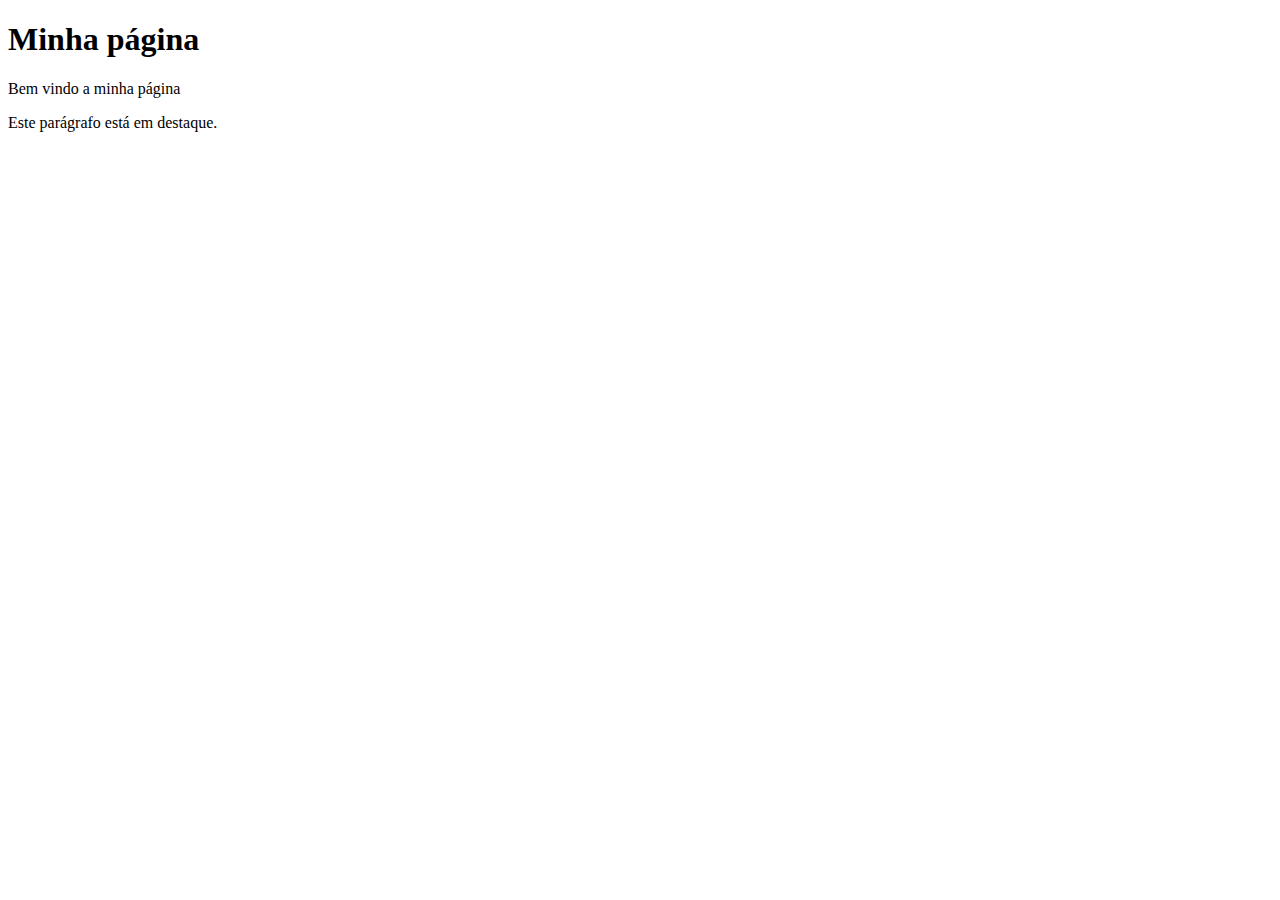
<file: index.html>
<!-- o DOCTYPE está dizendo que versão do html está sendo usada (versão 5)-->
<!DOCTYPE html>
<!-- é um documento html-->
</html>
<!-- carrega as meta tags-->
<head> 
    <!-- permiti trabalhar com os caracteres especiais(á,à,ã,â,...)-->
    <meta http-equiv="Content-Type" content="text/html;charset=UTF-8">
    <!-- nomeia a página-->
    <title> Minha página </title>
    <!-- está fechando a tag head-->
<head>
    <!-- carrega à página-->
<body>
    <!-- título no tamanho h1...h2,h3... h6-->
    <h1> Minha página </h1>
<!-- parágrafo-->
    <p> Bem vindo a minha página </p>
    <!-- parágrafo com classe especial-->
    <p class="destaque">Este parágrafo está em destaque.</p>
    <!-- fechamento-->
<body>
    <!-- fecha o site-->
<html>
</file>
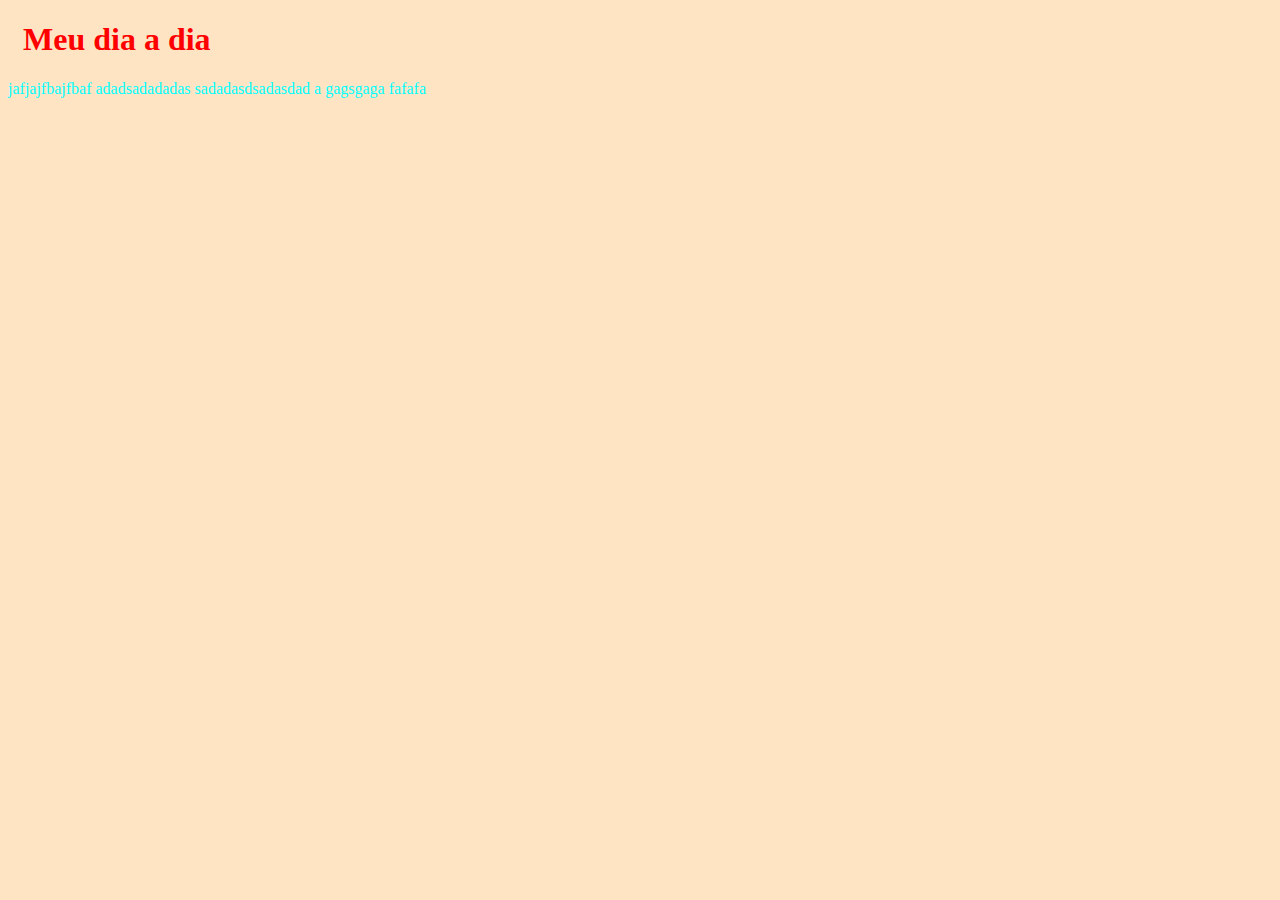
<file: atividade1.html>
<!DOCTYPE html>
<html lang="pt-br">
<head>
    <meta charset="UTF-8">
    <link rel="stylesheet" href="style.css">
    <meta name="viewport" content="width=device-width, initial-scale=1.0">
    <title>Document</title>
</head>
<body>
    <h1> Meu dia a dia</h1>
    <p style="color:aqua">jafjajfbajfbaf adadsadadadas sadadasdsadasdad a gagsgaga  fafafa </p>
    
</body>
</html>
</file>
<file: style.css>
body{
    background-color: bisque;
}
h1{
    margin-left: 15px;
    color:red;

}
</file>
